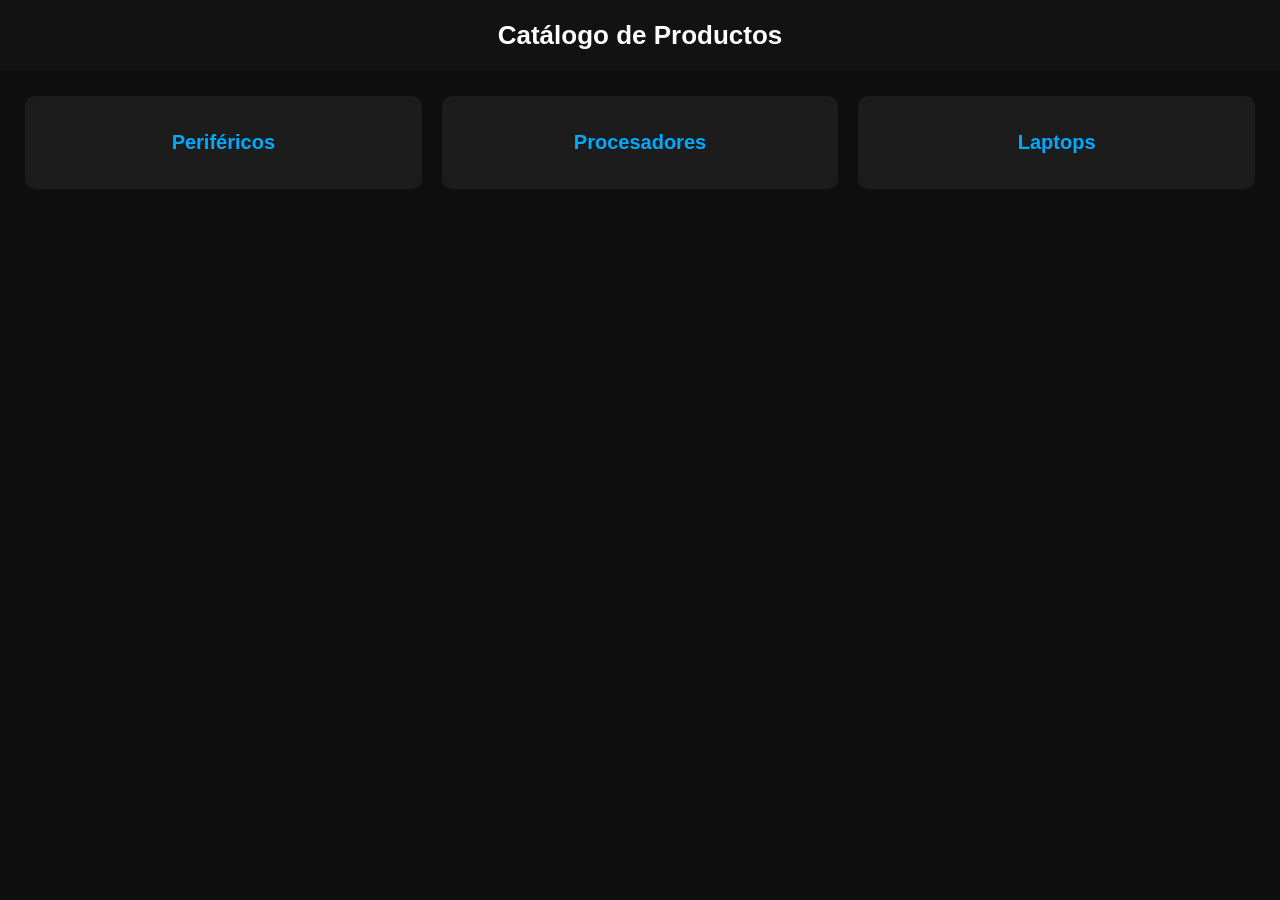
<file: index.html>
<!DOCTYPE html>
<html lang="es">
<head>
<meta charset="UTF-8">
<meta name="viewport" content="width=device-width, initial-scale=1.0">
<title>Catálogo - JorTech</title>
<link rel="stylesheet" href="css/styles.css">
</head>
<body>

<header>
    <h1>Catálogo de Productos</h1>
</header>

<section class="categorias"></section>
    
<script src="js/categorias.js"></script>

</body>
</html>
</file>
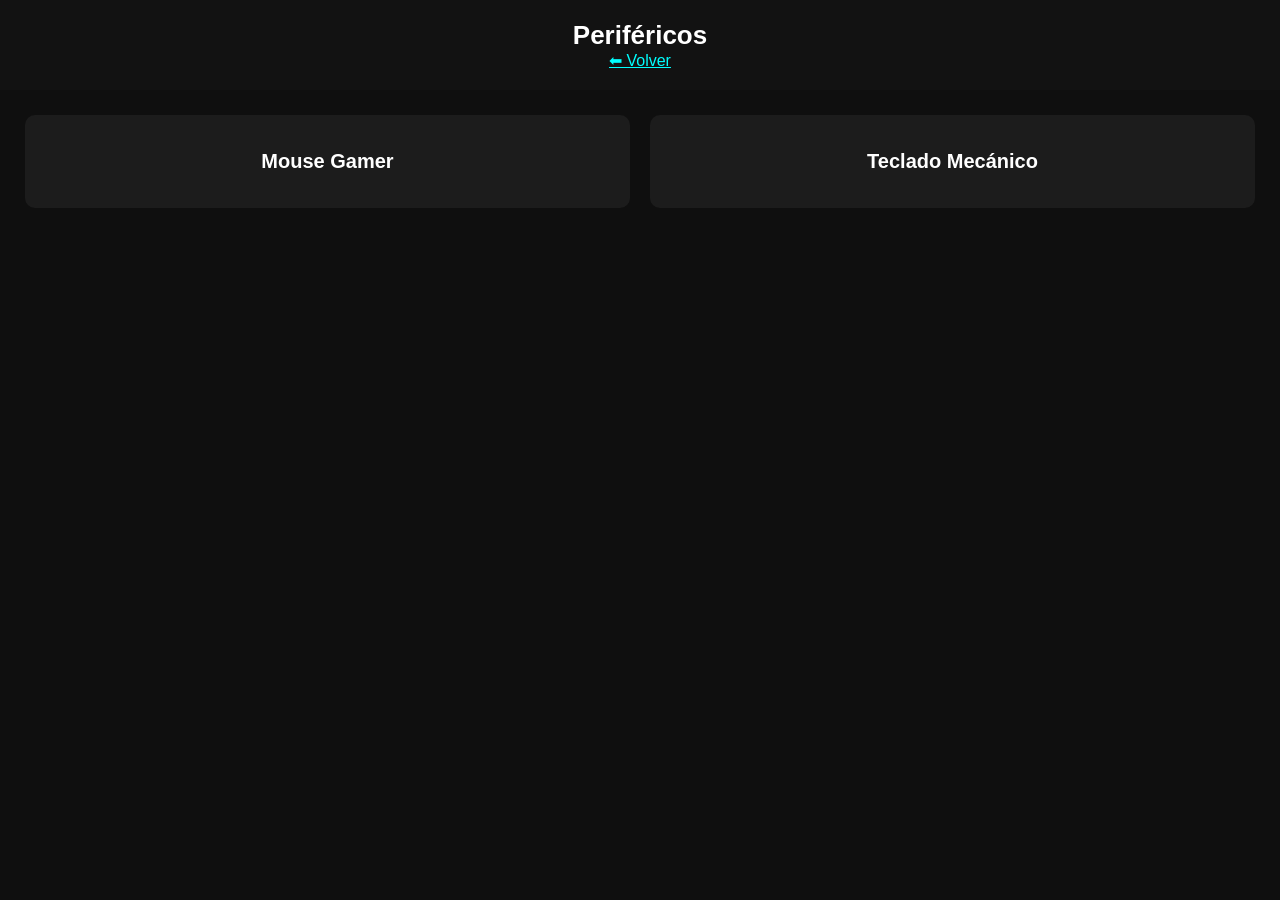
<file: perifericos/index.html>
<!DOCTYPE html>
<html lang="es">
<head>
<meta charset="UTF-8">
<meta name="viewport" content="width=device-width, initial-scale=1.0">
<title>Periféricos - JorTech</title>
<link rel="stylesheet" href="../css/styles.css">
</head>
<body>

<header>
    <h1>Periféricos</h1>
    <a href="../index.html" style="color:cyan;">⬅ Volver</a>
</header>

<section class="categorias">
    <div class="categoria-card">Mouse Gamer</div>
    <div class="categoria-card">Teclado Mecánico</div>
</section>

</body>
</html>
</file>
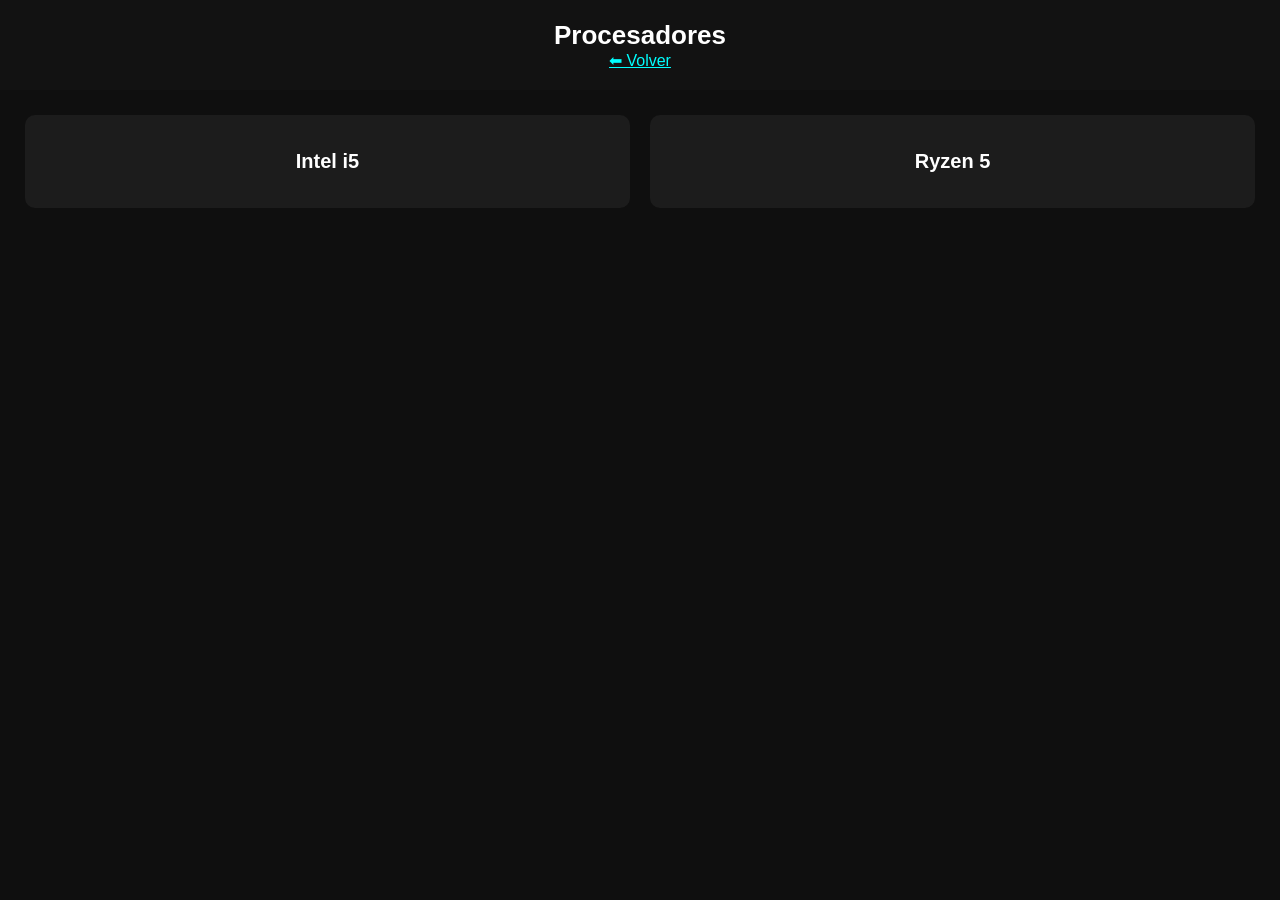
<file: procesadores/index.html>
<!DOCTYPE html>
<html lang="es">
<head>
<meta charset="UTF-8">
<meta name="viewport" content="width=device-width, initial-scale=1.0">
<title>Procesadores - JorTech</title>
<link rel="stylesheet" href="../css/styles.css">
</head>
<body>

<header>
    <h1>Procesadores</h1>
    <a href="../index.html" style="color:cyan;">⬅ Volver</a>
</header>

<section class="categorias">
    <div class="categoria-card">Intel i5</div>
    <div class="categoria-card">Ryzen 5</div>
</section>

</body>
</html>
</file>
<file: css/styles.css>
/* GENERAL */
body {
    margin: 0;
    font-family: Arial, sans-serif;
    background: #0f0f0f;
    color: #fff;
}

/* HEADER */
header {
    background: #121212;
    padding: 20px;
    text-align: center;
}

h1 {
    margin: 0;
    font-size: 26px;
    font-weight: bold;
}

/* CATEGORÍAS */
.categorias {
    display: grid;
    grid-template-columns: repeat(auto-fit, minmax(180px, 1fr));
    gap: 20px;
    padding: 25px;
}

.categoria-card {
    background: #1c1c1c;
    padding: 35px 10px;
    border-radius: 10px;
    text-align: center;
    font-size: 20px;
    font-weight: bold;
    transition: 0.3s;
}

.categoria-card a {
    color: #00aaff;
    text-decoration: none;
}

.categoria-card:hover {
    background: #292929;
    transform: scale(1.07);
}

/* PRODUCTOS */
.productos {
    display: grid;
    grid-template-columns: repeat(auto-fit, minmax(180px, 1fr));
    gap: 20px;
    padding: 20px;
}

.producto-card {
    background: #1b1b1b;
    padding: 15px;
    border-radius: 10px;
    text-align: center;
    transition: 0.3s;
}

.producto-card img {
    width: 100%;
    height: 140px;
    object-fit: contain;
}

.producto-card:hover {
    background: #222;
    transform: scale(1.05);
}

.producto-card h3 {
    font-size: 16px;
    margin: 10px 0;
}

.producto-card p {
    background: #0077ff;
    padding: 5px;
    border-radius: 5px;
    display: inline-block;
    font-weight: bold;
}

/* BOTÓN VOLVER */
.btn-volver {
    display: inline-block;
    padding: 10px 18px;
    background: #0077ff;
    color: #fff;
    text-decoration: none;
    border-radius: 8px;
    margin-top: 10px;
    font-size: 15px;
}







.producto-card {
  background: #1e1e2e;
  padding: 15px;
  border-radius: 10px;
  text-align: center;
  box-shadow: 0 4px 10px rgba(3, 3, 3, 0.4);
}

.producto-card img {
  width: 100%;
  height: 180px;
  object-fit: cover;
  border-radius: 8px;
}

.precio {
  font-size: 18px;
  font-weight: bold;
  display: block;
  margin: 10px 0;
  color: #08f26e;
}

.stock {
  display: block;
  margin-bottom: 10px;
  font-size: 14px;
  font-weight: bold;
}

.disponible {
  color: #3cf53c;
}

.agotado {
  color: #ff4747;
}

.btn-whatsapp {
  display: inline-block;
  padding: 10px;
  background: #25D366;
  color: #fff;
  border-radius: 8px;
  font-weight: bold;
  text-decoration: none;
}

.btn-whatsapp:hover {
  opacity: 0.8;
}
</file>
